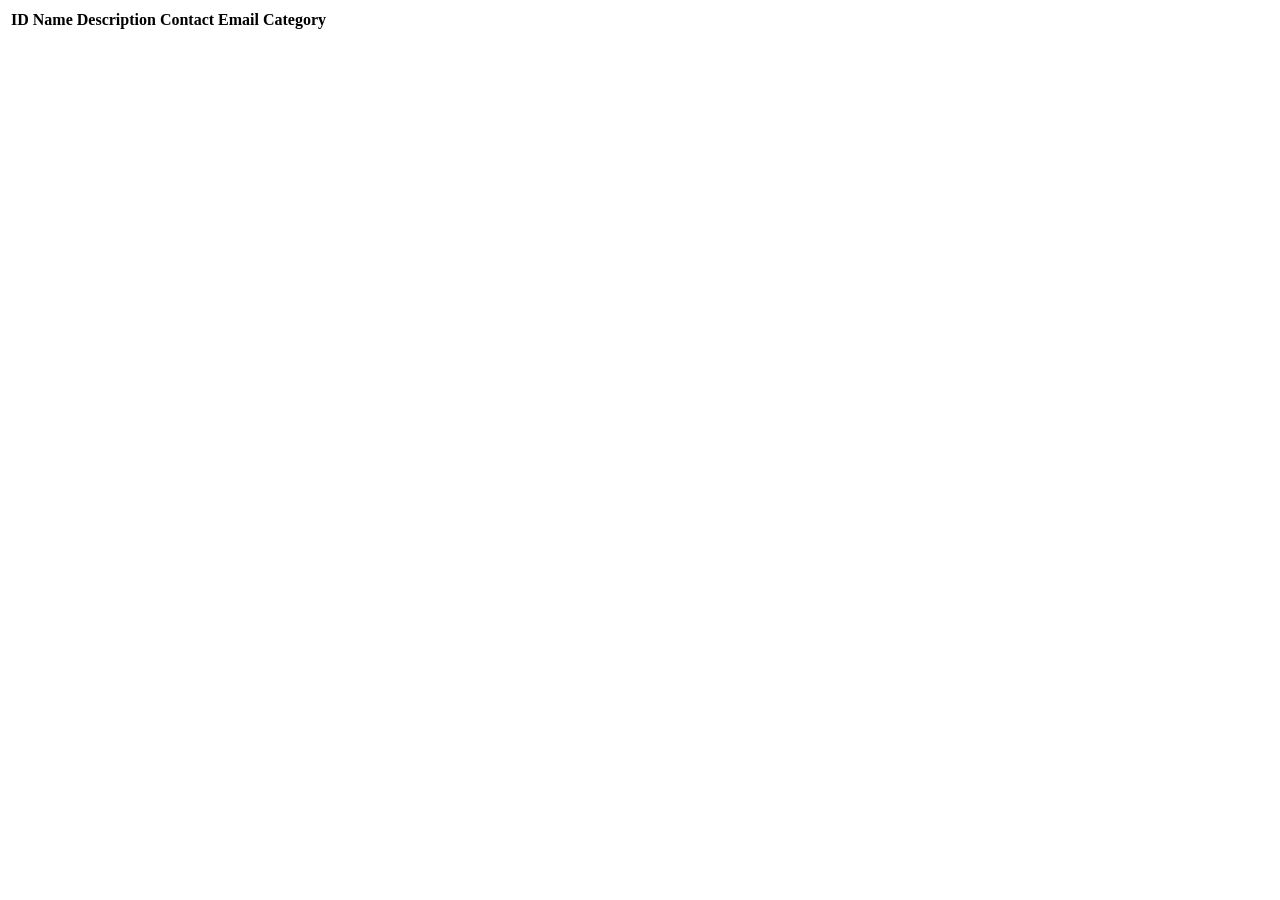
<file: src/main/resources/templates/events/index.html>
<!DOCTYPE html>
<html lang="en" xmlns:th="http://www.thymeleaf.org/">
<head th:replace="fragments :: head"></head>
<body class="container">

<header th:replace="fragments :: header"></header>

<table class="table table-striped">
	<thead>
		<tr>
			<th>ID</th>
			<th>Name</th>
			<th>Description</th>
			<th>Contact Email</th>
			<!-- <th>Type</th> -->	<!-- 14.2.2.6. Use Enum Properties to Display Information -->
			<th>Category</th>
		</tr>
	</thead>
    <tr th:each="event : ${events}">
    	<td th:text="${event.id}"></td>
        <td th:text="${event.name}"></td>
        <!-- 18.4.2.3 - Template updates for EventDetails class -->
        <td th:text="${event.eventDetails.description}"></td>
        <td th:text="${event.eventDetails.contactEmail}"></td>
        <!-- <td th:text="${event.type.displayName}"></td> -->	<!-- 14.2.2.6. Use Enum Properties to Display Information -->
        <td th:text="${event.eventCategory.name}"></td>	<!-- 18.2.4.1. Replacing EventType With EventCategory -->
    </tr>
</table>

</body>
</html>
</file>
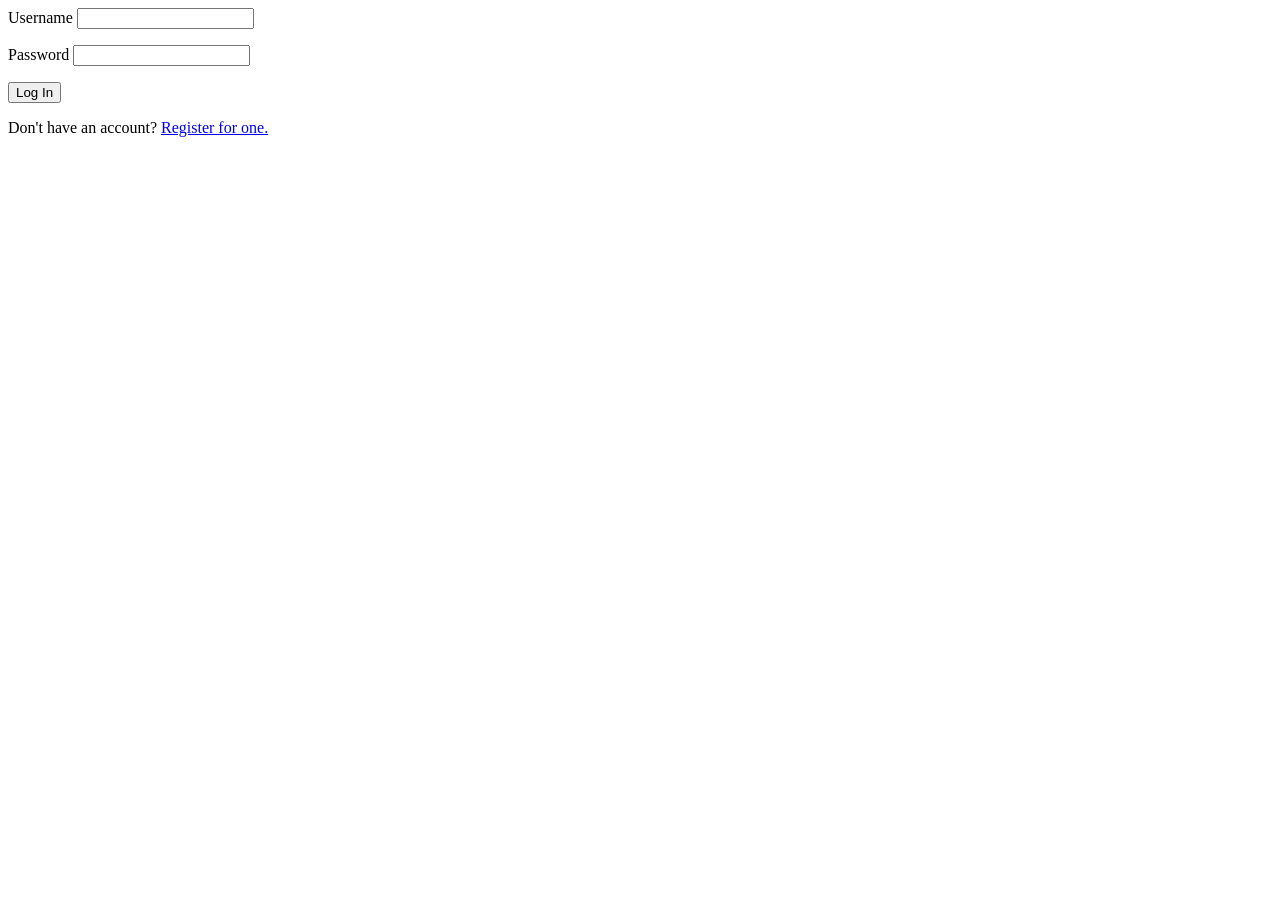
<file: src/main/resources/templates/login.html>
<!-- 19.4.5 - The login form -->
<!DOCTYPE html>
<html lang="en" xmlns:th="http://www.thymeleaf.org/">
<head th:replace="fragments :: head"></head>
<body class="container">

<header th:replace="fragments :: header"></header>

<form method="post">
   <div class="form-group">
      <label th:for="username">Username
            <input class="form-control" th:field="${loginFormDTO.username}">
      </label>
      <p class="error" th:errors="${loginFormDTO.username}"></p>
   </div>
   <div class="form-group">
      <label>Password
            <input class="form-control" th:field="${loginFormDTO.password}" type="password">
      </label>
      <p class="error" th:errors="${loginFormDTO.password}"></p>
   </div>

   <input type="submit" class="btn btn-primary" value="Log In" />
</form>

<p>Don't have an account? <a href="/register">Register for one.</a></p>

</body>
</html>
</file>
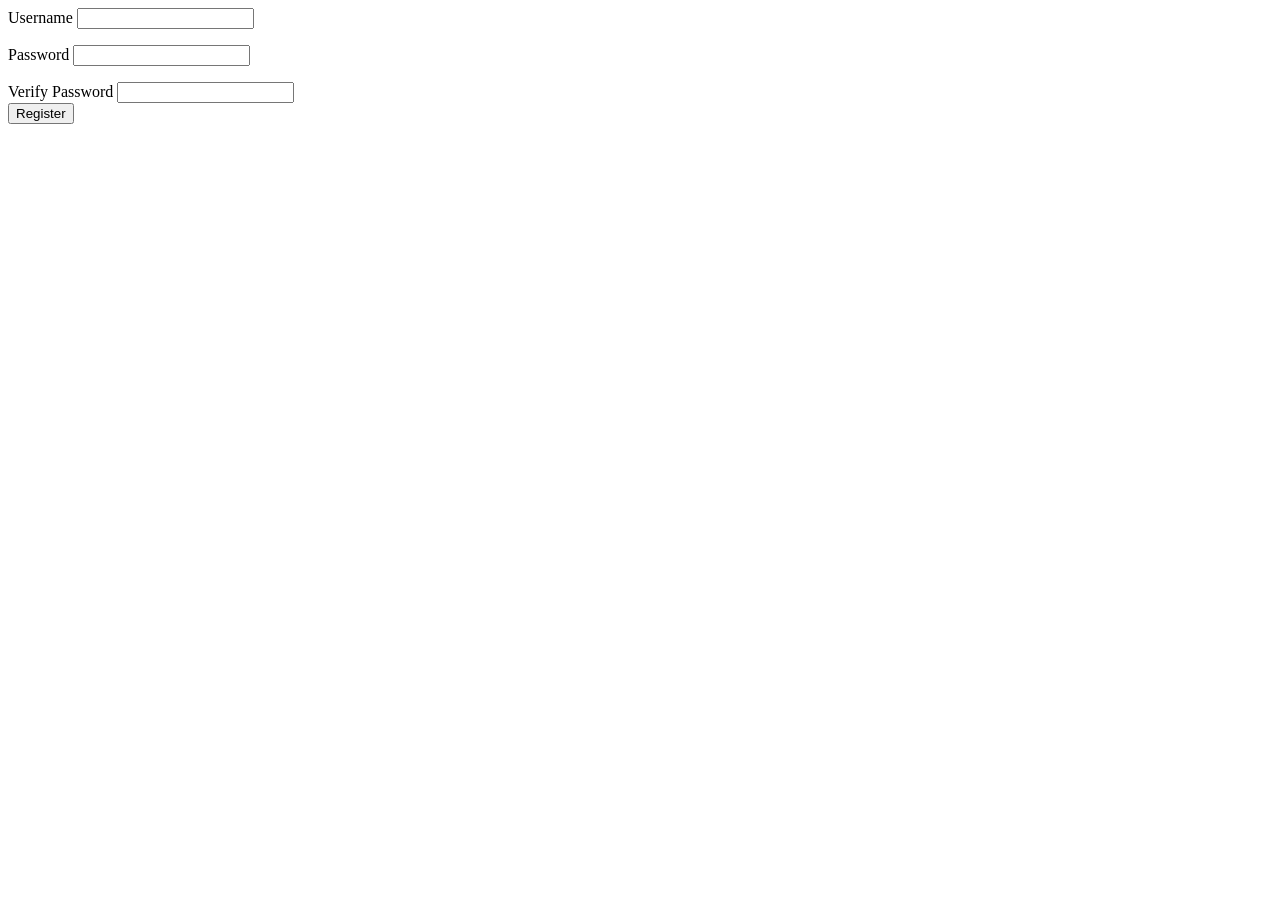
<file: src/main/resources/templates/register.html>
<!-- 19.4.4 - The registration form -->
<!DOCTYPE html>
<html lang="en" xmlns:th="http://www.thymeleaf.org/">
<head th:replace="fragments :: head"></head>
<body class="container">

<header th:replace="fragments :: header"></header>

<form method="post">
   <div class="form-group">
      <label>Username
            <input class="form-control" th:field="${registerFormDTO.username}" />
      </label>
      <p class="error" th:errors="${registerFormDTO.username}"></p>
   </div>
   <div class="form-group">
      <label>Password
            <input class="form-control" th:field="${registerFormDTO.password}" type="password" />
      </label>
      <p class="error" th:errors="${registerFormDTO.password}"></p>
   </div>
   <div class="form-group">
      <label>Verify Password
            <input class="form-control" th:field="${registerFormDTO.verifyPassword}" type="password" />
      </label>
   </div>

   <input type="submit" class="btn btn-primary" value="Register" />
</form>

</body>
</html>
</file>
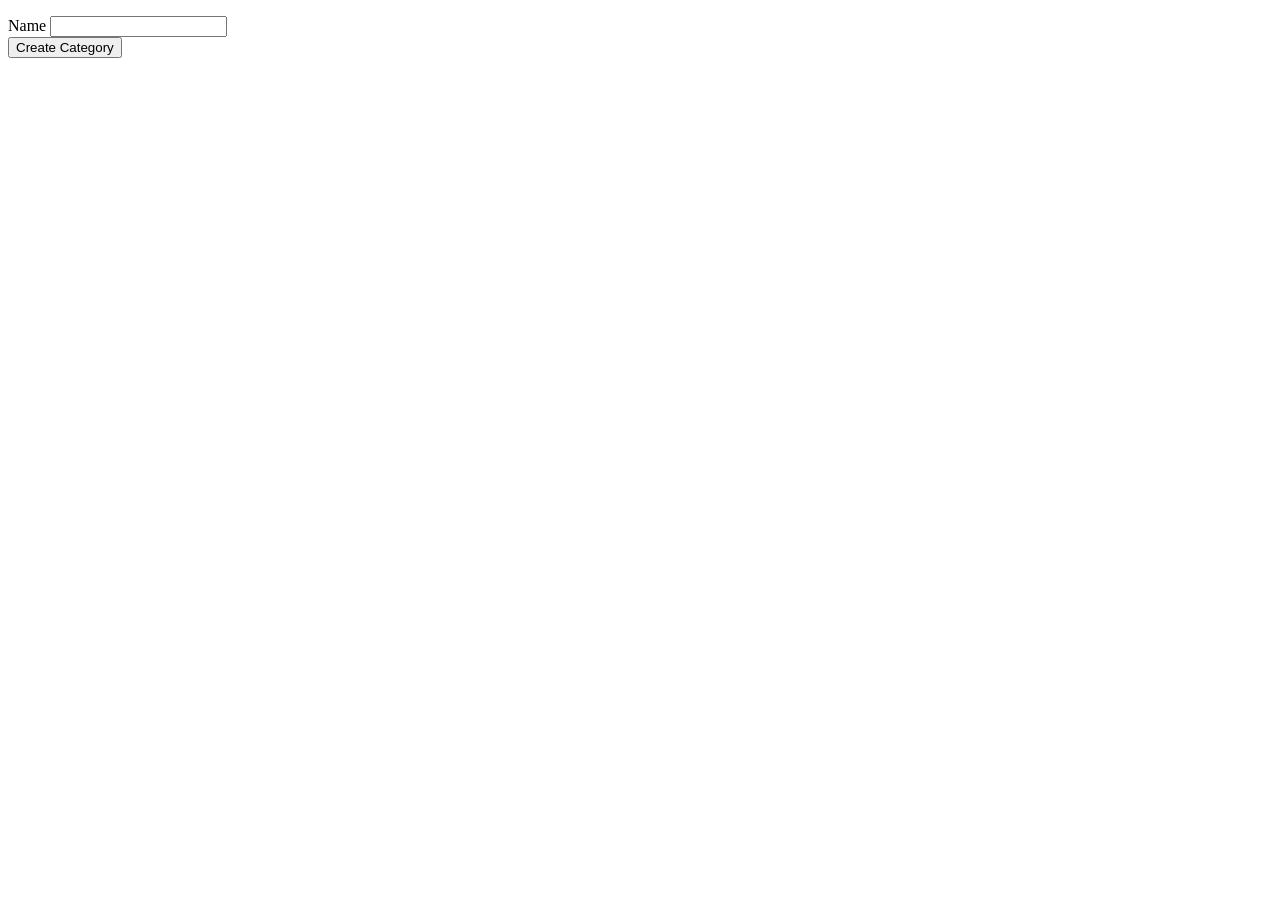
<file: src/main/resources/templates/eventCategories/create.html>
<!DOCTYPE html>
<html lang="en" xmlns:th="http://www.thymeleaf.org/">
<head th:replace="fragments :: head"></head>
<body>

<header th:replace="fragments :: header"></header>

<p th:text="${errorMsg}" style="color:red;"></p>

<form method="post" action="/eventCategories/create">
	<div class="form-group">
		<label>Name
			<input th:field="${eventCategory.name}" class="form-control">
		</label>
	</div>
	<div class="form-group">
		<input type="submit" value="Create Category" class="btn btn-success">
	</div>
</form>

</body>
</html>
</file>
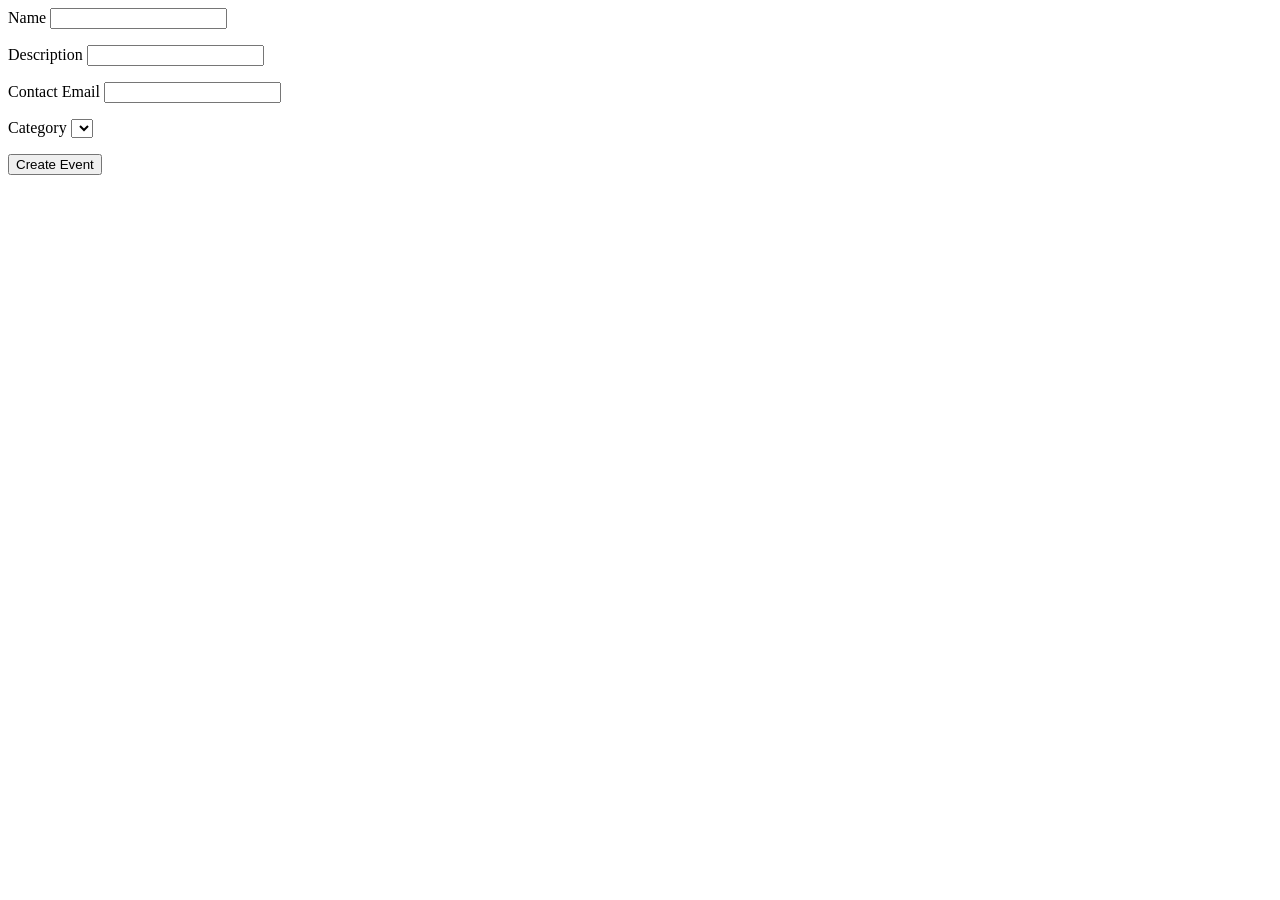
<file: src/main/resources/templates/events/create.html>
<!DOCTYPE html>
<html lang="en" xmlns:th="http://www.thymeleaf.org/">
<head th:replace="fragments :: head"></head>
<body>

<header th:replace="fragments :: header"></header>

<!-- 13.3.3.2 - Displays the error message if provided from the server -->
<!-- <p th:text="${errorMsg}" style="color:red;"></p> -->

<!-- 13.4.2.2 - Using th:errors -->
<form method="post" action="/events/create">
	<div class="form-group">
		<label>Name
			<input th:field="${event.name}" class="form-control">
		</label>
		<p class="error" th:errors="${event.name}"></p>
	</div>
	<div class="form-group">
		<label>Description
			<input th:field="${event.eventDetails.description}" class="form-control">
		</label>
		<p class="error" th:errors="${event.eventDetails.description}"></p>
	</div>
	<div class="form-group">
      <label>Contact Email
            <input th:field="${event.eventDetails.contactEmail}" class="form-control">
      </label>
      <p class="error" th:errors="${event.eventDetails.contactEmail}"></p>
   </div>
   <!-- 18.2.4.1. Replacing EventType With EventCategory -->
   <div class="form-group">
	   <label>Category
	   <select th:field="${event.eventCategory}">
	      <option th:each="eventCategory : ${categories}"
	               th:value="${eventCategory.id}"
	               th:text="${eventCategory.name}">
	      </option>
	   </select>
	   </label>
	   <p class="error" th:errors="${event.eventCategory}"></p>
	</div>
   
   <!-- 14.2.2.5 - Using enum value in select HTML element -->
   <!-- 
   <div class="form-group">
	   <label>Type
	   <select th:field="${event.type}">
	      <option th:each="type : ${types}"
	               th:value="${type}"
	               th:text="${type.displayName}">
          </option>
	   </select>
	   </label>
	</div>
	 -->
	<div class="form-group">
		<input type="submit" value="Create Event" class="btn btn-success">
	</div>
</form>

</body>
</html>
</file>
